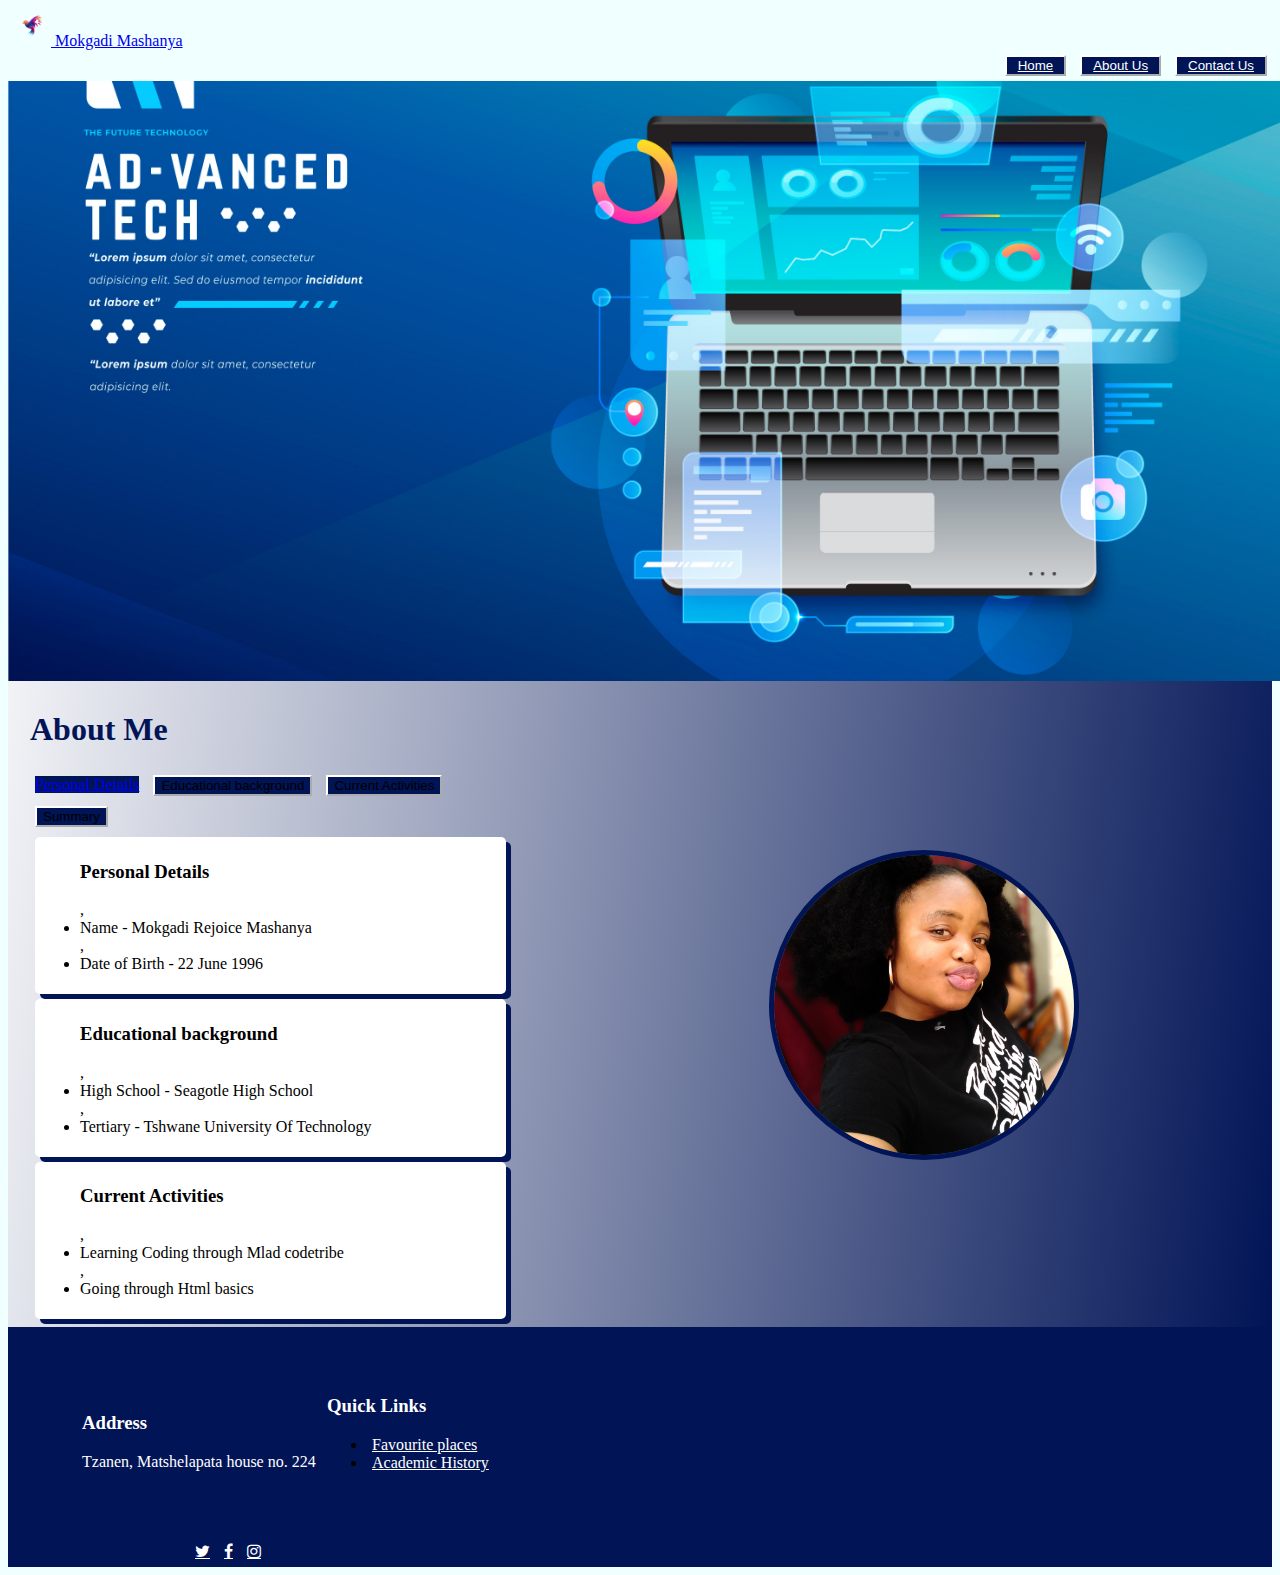
<file: about_us.html>
<!DOCTYPE html>
<html>
  <title>CodeTribe</title>
  <body>
    <!-- This is the @head and it will encompass our logo and our navigation bar -->
    <head>
      <!-- Required meta tags -->
      <meta charset="utf-8">
      <meta name="viewport" content="width=device-width, initial-scale=1">

      <!-- Bootstrap CSS -->
      <link href="https://cdn.jsdelivr.net/npm/bootstrap@5.0.2/dist/css/bootstrap.min.css" rel="stylesheet" integrity="sha384-EVSTQN3/azprG1Anm3QDgpJLIm9Nao0Yz1ztcQTwFspd3yD65VohhpuuCOmLASjC" crossorigin="anonymous">
            <link rel="stylesheet" type="text/css" href="css/mainstyle.css"/>
      <link rel="stylesheet" href="https://cdnjs.cloudflare.com/ajax/libs/font-awesome/4.7.0/css/font-awesome.min.css">
      <div>
        <table style="width: 100%">
          <tr>
            <nav class="navbar navbar-light bg-light">
              <div class="container-fluid">
                <a class="navbar-brand" href="#">
                  <img src="assets/logo/bird_r.png" alt="" width="38" height="38" class="d-inline-block align-text-top">
                  Mokgadi Mashanya
                </a>
                <div class="divheader" align="right">
                  <button class="btn"><a href="index.html" style="color: white;">Home</a></button>
                  <button class="btn"><a href="about_us.html" style="color: white;">About Us</a></button>
                  <button class="btn"><a href="contact_us.html" style="color: white;">Contact Us</a></button>
                </div>
              </div>
            </nav>
          </tr>
        </table>
      </div>
    </head>

    <!-- This is our main and it will encompass all our content for the landing page for our site -->
    <main style="width: 100%;">
      <table style="width: 100%;">
        <tr style="width: 100%;">
          <img id="image_cover"
            
          />
        </tr>

        <tr>
          <td style="width: 40%; padding-left: 20px;">
            <h1 style="color: #011456;">About Me</h1>
            <div>
              <a class="btn btn-primary" data-bs-toggle="collapse" href="#multiCollapseExample1" role="button" aria-expanded="false" aria-controls="multiCollapseExample1">Personal Details</a>
              <button class="btn btn-primary" type="button" data-bs-toggle="collapse" data-bs-target="#multiCollapseExample2" aria-expanded="false" aria-controls="multiCollapseExample2">Educational background</button>
              <button class="btn btn-primary" type="button" data-bs-toggle="collapse" data-bs-target="#multiCollapseExample3" aria-expanded="false" aria-controls="multiCollapseExample3">Current Activities</button>
              <button class="btn btn-primary" type="button" data-bs-toggle="collapse" data-bs-target=".multi-collapse" aria-expanded="false" aria-controls="multiCollapseExample1 multiCollapseExample2 multiCollapseExample3">Summary</button>
            </div>
            <div class="row">
              <div class="col">
                <div class="collapse multi-collapse" id="multiCollapseExample1">
                  <div class="card card-body">
                    <ul id="ultagpersonal">
                      
                      
                    </ul>
                  </div>
                </div>
              </div>
              <div class="col">
                <div class="collapse multi-collapse" id="multiCollapseExample2">
                  <div class="card card-body">
                    <ul id="ultagEducation">
                      
                    </ul>
                  </div>
                </div>
              </div>
              <div class="col">
                <div class="collapse multi-collapse" id="multiCollapseExample3">
                  <div class="card card-body">
                    <ul id="ultagCurrentAct">
                      
                    </ul>
                  </div>
                </div>
              </div>
            </div>

          </td>

          <td style="width: 20%;">
            <!--this part is for creating space between bio text and the bio image-->
          </td>
          <td style="width: 40%;">
            <img id="image_profile"
              
            />
          </td>
        </tr>

      </table>
      

    </main>

    <!-- This is our footer and it will encompass all the quick links on our website.-->
    <footer>
      <table style="width: 100%; height: 100px; background-color: #011456;">
        <tr>
          <td style="padding-left: 8vh; color: white; width: 25%;">
            <h3 style="color: white;">Address</h3>
            Tzanen, Matshelapata house no. 224</td>
          <td style="width: 25%;"><h3 style="color: white;">Quick Links</h3>
            <ul>
              <li>
                <a style="color: white;" href="#">Favourite places</a>
              </li>
              <li>
                <a data-bs-toggle="collapse" data-bs-target="#multiCollapseExample2" aria-expanded="false" aria-controls="multiCollapseExample2" style="color: white;" href="#">Academic History</a>
              </li>

            </ul>
          </td>
          <td style="width: 50%;" colspan="2" style="padding-left: 20vh;">
            <iframe src="https://www.google.com/maps/embed?pb=!1m18!1m12!1m3!1d3647.8152025756126!2d29.446437614984173!3d-23.89617078451773!2m3!1f0!2f0!3f0!3m2!1i1024!2i768!4f13.1!3m3!1m2!1s0x1ec6d9ea94920e01%3A0xa4d1c5fed725b40b!2sGa-maja!5e0!3m2!1sen!2sza!4v1675509532482!5m2!1sen!2sza" 
            width="600" height="200"
             style="border:0; border-radius: 5px;"
             allowfullscreen="" loading="lazy"
             referrerpolicy="no-referrer-when-downgrade"></iframe>
          </td>
        </tr>
        <tr>
          <td style="padding-left: 20vh;">
            <!-- Add font awesome icons -->
            <a style="color: white;" href="#" class="fa fa-twitter"></a>
            <a style="color: white;" href="#" class="fa fa-facebook"></a>
            <a style="color: white;" href="#" class="fa fa-instagram"></a> 
          </td>
        </tr>
      </table>
    </footer>
    <script src="js/about.js" type="text/javascript"></script>
    <!-- Option 1: Bootstrap Bundle with Popper -->
    <script src="https://cdn.jsdelivr.net/npm/bootstrap@5.0.2/dist/js/bootstrap.bundle.min.js" integrity="sha384-MrcW6ZMFYlzcLA8Nl+NtUVF0sA7MsXsP1UyJoMp4YLEuNSfAP+JcXn/tWtIaxVXM" crossorigin="anonymous"></script>
  </body>
</html>
</file>
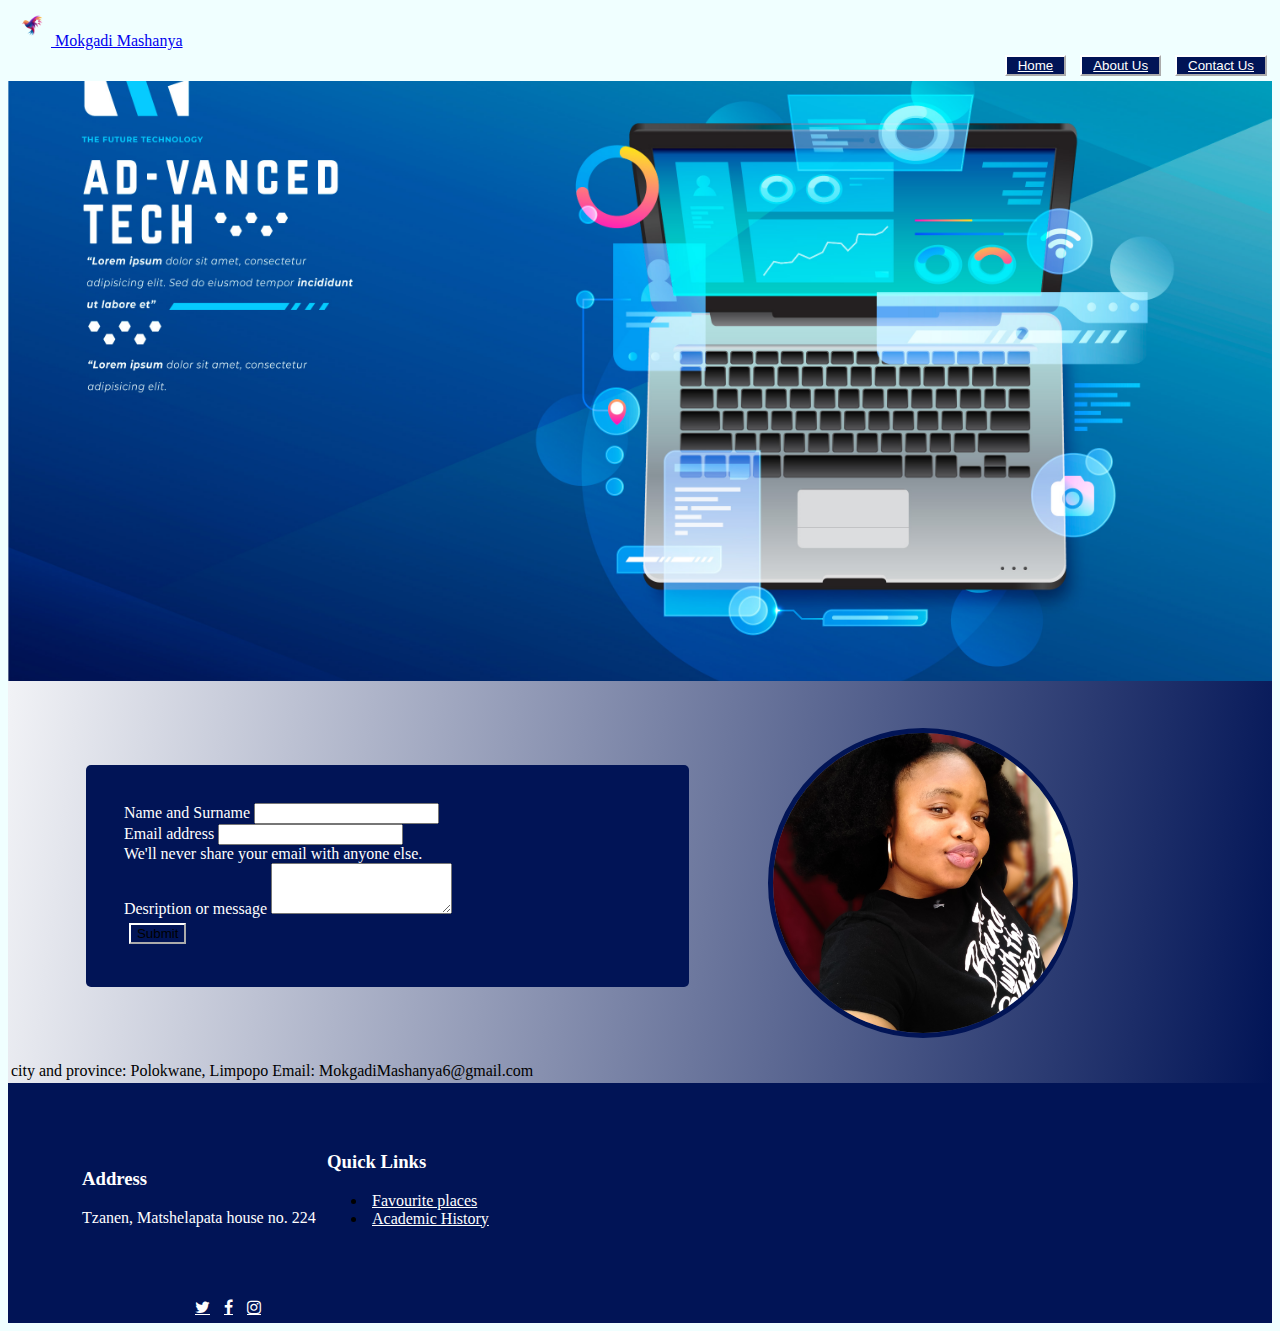
<file: contact_us.html>
<!DOCTYPE html>
<html>
  <title>CodeTribe</title>
  <body>
    <!-- This is the @head and it will encompass our logo and our navigation bar -->
    <head>
    <!-- Required meta tags -->
    <meta charset="utf-8">
    <meta name="viewport" content="width=device-width, initial-scale=1">
    <!-- Bootstrap CSS -->
    <link href="https://cdn.jsdelivr.net/npm/bootstrap@5.0.2/dist/css/bootstrap.min.css" rel="stylesheet" integrity="sha384-EVSTQN3/azprG1Anm3QDgpJLIm9Nao0Yz1ztcQTwFspd3yD65VohhpuuCOmLASjC" crossorigin="anonymous">
      <link rel="stylesheet" type="text/css" href="css/mainstyle.css"/>
      <link rel="stylesheet" href="https://cdnjs.cloudflare.com/ajax/libs/font-awesome/4.7.0/css/font-awesome.min.css">
      <div>
        <table style="width: 100%">
          <tr>
            <nav class="navbar navbar-light bg-light">
              <div class="container-fluid">
                <a class="navbar-brand" href="#">
                  <img src="assets/logo/bird_r.png" alt="" width="38" height="38" class="d-inline-block align-text-top">
                  Mokgadi Mashanya
                </a>
                <div class="divheader" align="right">
                  <button class="btn"><a href="index.html" style="color: white;">Home</a></button>
                  <button class="btn"><a href="about_us.html" style="color: white;">About Us</a></button>
                  <button class="btn btn-primary"><a href="contact_us.html" style="color: white;">Contact Us</a></button>
                </div>
              </div>
            </nav>
          </tr>
        </table>
      </div>
    </head>

    <!-- This is our main and it will encompass all our content for the landing page for our site -->
    <main style="width: 100%;">
      <table style="width: 100%;">
        <tr style="width: 100%;">
          <img
            src="assets/imgs/body_img.jpg"
            width="100%"
            height="600px"
            alt="body cover picture"
            style="object-fit: cover;"
          />
        </tr>

        <tr>
          <td>
            <div class="container-fluid">
              <form class="border" action="https://formspree.io/f/xyyawnkb" method="POST">
                <div class="mb-3">
                  <label for="exampleInputEmail1" class="form-label">Name and Surname</label>
                  <input name="name" required type="text" class="form-control" id="exampleInputEmail1" aria-describedby="emailHelp">
                  <div id="emailHelp" class="form-text"></div>
                </div>
                <div class="mb-3">
                  <label for="exampleInputEmail1" class="form-label">Email address</label>
                  <input name="email" required type="email" class="form-control" id="exampleInputEmail1" aria-describedby="emailHelp">
                  <div id="emailHelp" class="form-text" style="color: white;">We'll never share your email with anyone else.</div>
                </div>
                <div class="mb-3">
                  <label for="exampleFormControlTextarea1" class="form-label">Desription or message</label>
                  <textarea name="message" required class="form-control" id="exampleFormControlTextarea1" rows="3"></textarea>
              </div>
                
                <button type="submit" class="btn btn-primary">Submit</button>
              </form>
              <span class="badge bg-primary"> city and province: Polokwane, Limpopo</span>
              <span class="badge bg-secondary">Email: MokgadiMashanya6@gmail.com</span>

            </div>
          </td>

          <td style="width: 40%;">
            <img
              src="assets/imgs/mokgadi.jpg"
              alt=""
              width="300px"
              height="300px"
              style="border-radius: 50%; object-fit: cover; border: 5px solid #011456;"
            />
          </td>
        </tr>

      </table>
      

    </main>

    <!-- This is our footer and it will encompass all the quick links on our website.-->
    <footer>
      <table style="width: 100%; height: 100px; background-color: #011456;">
        <tr>
          
          <td style="padding-left: 8vh; color: white; width: 25%;">
            <h3 style="color: white;">Address</h3>
            Tzanen, Matshelapata house no. 224</td>
          <td style="width: 25%;"><h3 style="color: white;">Quick Links</h3>
            <ul>
              <li>
                <a style="color: white;" href="#">Favourite places</a>
              </li>
              <li>
                <a style="color: white;" href="#">Academic History</a>
              </li>

            </ul>
          </td>
          <td style="width: 50%;" colspan="2" style="padding-left: 20vh;">
            <iframe src="https://www.google.com/maps/embed?pb=!1m18!1m12!1m3!1d3647.8152025756126!2d29.446437614984173!3d-23.89617078451773!2m3!1f0!2f0!3f0!3m2!1i1024!2i768!4f13.1!3m3!1m2!1s0x1ec6d9ea94920e01%3A0xa4d1c5fed725b40b!2sGa-maja!5e0!3m2!1sen!2sza!4v1675509532482!5m2!1sen!2sza" 
            width="600" height="200"
             style="border:0; border-radius: 5px;"
             allowfullscreen="" loading="lazy"
             referrerpolicy="no-referrer-when-downgrade"></iframe>
          </td>
        </tr>
        <tr>
          <td style="padding-left: 20vh;">
            <!-- Add font awesome icons -->
            <a style="color: white;" href="#" class="fa fa-twitter"></a>
            <a style="color: white;" href="#" class="fa fa-facebook"></a>
            <a style="color: white;" href="#" class="fa fa-instagram"></a> 
          </td>
        </tr>
      </table>
    </footer>
    <!-- Option 1: Bootstrap Bundle with Popper -->
    <script src="https://cdn.jsdelivr.net/npm/bootstrap@5.0.2/dist/js/bootstrap.bundle.min.js" integrity="sha384-MrcW6ZMFYlzcLA8Nl+NtUVF0sA7MsXsP1UyJoMp4YLEuNSfAP+JcXn/tWtIaxVXM" crossorigin="anonymous"></script>
  </body>
</html>
</file>
<file: css/mainstyle.css>
.imgproftag{
    border-radius: 50%;
    object-fit: cover;
    border: 5px solid #011456;
}
body{
    background-color: azure;
}
form{
    margin: 10%;
    padding: 5%;
    z-index: 5px;
    background-color: #011456;
    border-radius: 5px;
}
form label{
    color: white;
}
video{
    object-fit: fill;
    width:100%; 
    height:600px;
}
.btns_prof{
    padding: 5px;
}
a{
    margin: 5px;
}
button{
    margin: 5px;
    
}
.btn{
    background-color: #011456;
    border-color: white;
}
main{
    width: 100%;
     background-image: linear-gradient(97deg, #ffffff, #011456);
}
.bio_content{
    background-color: white;
    border-color: white;
    padding: 5px;
    border-radius: 5px;
    box-shadow: 10px 10px #011456;
    font-weight: 400;
}
.card{
    background-color: white;
    border-color: white;
    padding: 5px;
    border-radius: 5px;
    box-shadow: 5px 5px #011456;
    font-weight: 400;
    margin: 5px;
}
</file>
